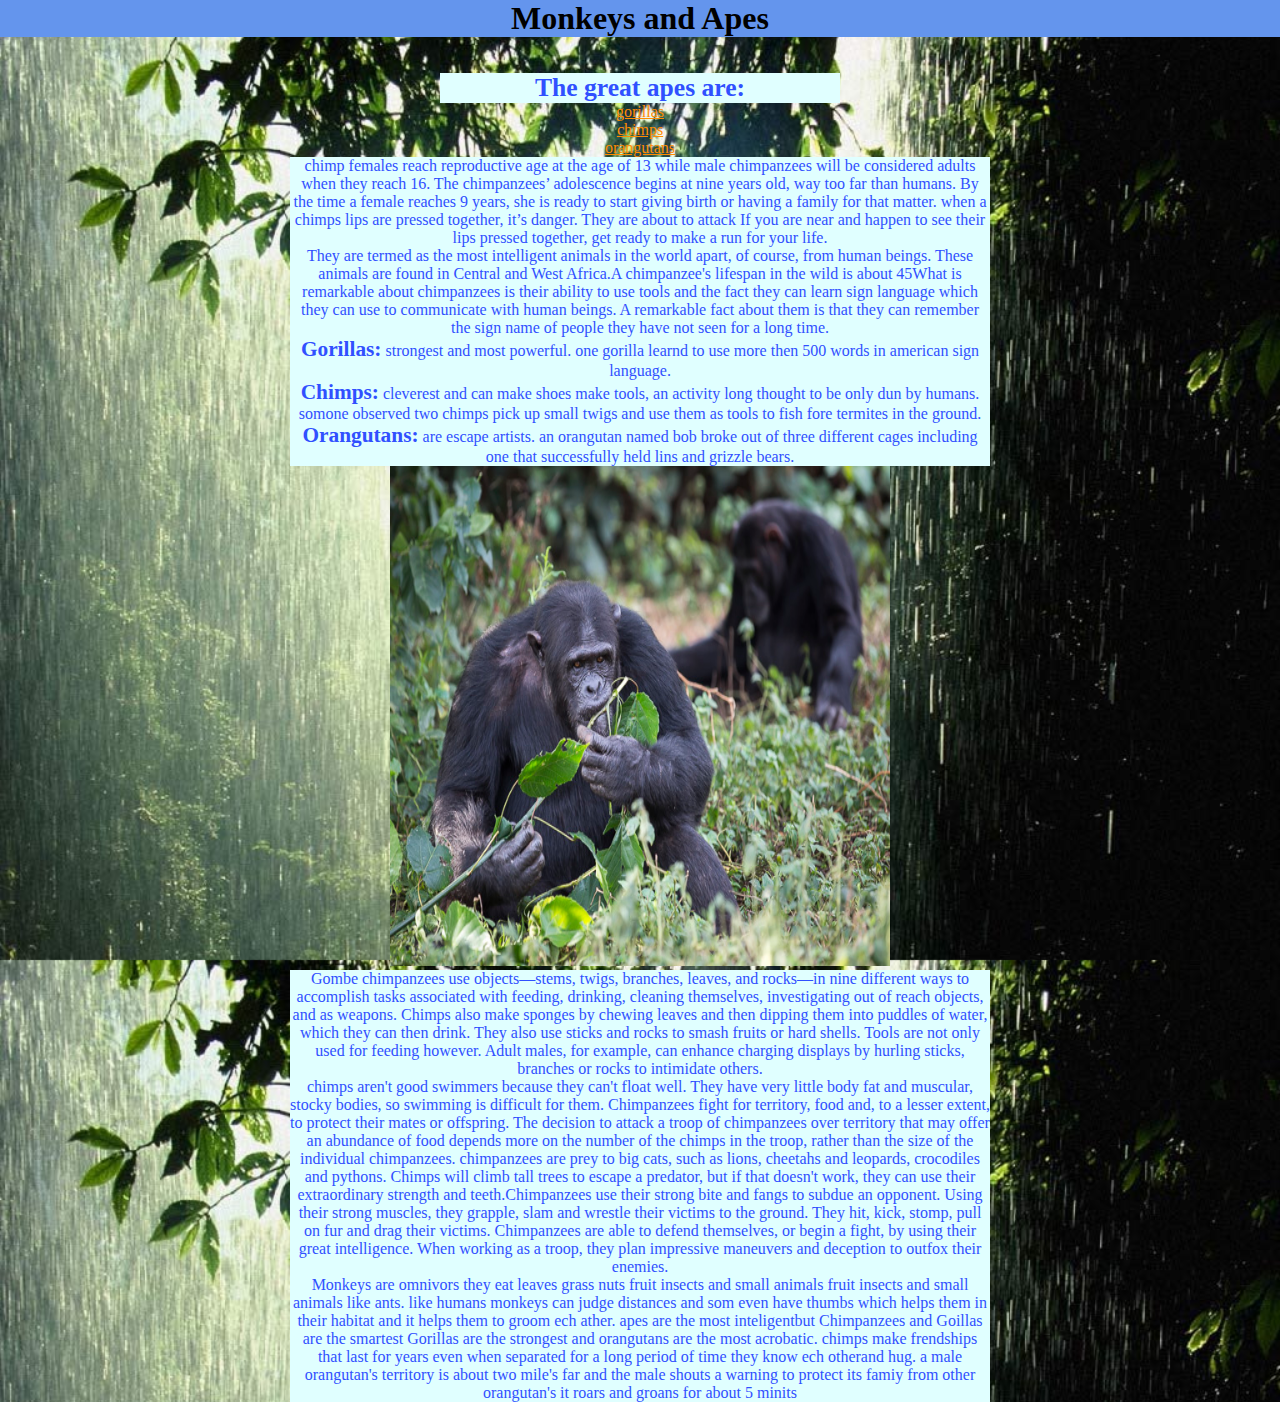
<file: index.html>
﻿<!DOCTYPE html>

    <html lang="en" xmlns="http://www.w3.org/1999/xhtml">
    <head>
        
            <meta charset="utf-8" />
        <link rel="stylesheet" type="text/css" href="style.css">
        
            <title>Monkeys and Apes</title>
        
</head>
    <body background="monkey background.jpg">
    
        <h1>Monkeys and Apes</h1>
    <br/>
        <br/>
    <p style="font-size: 160%; width:400px"><strong>The great apes are: </strong></p>
        <a href="http://www.sciencekids.co.nz/sciencefacts/animals/gorilla.html">gorillas</a> 
        <br/>
        <a href="http://www.savethechimps.org/about-us/chimp-facts/?gclid=CKi759rSpscCFQktaQodoDUIaQ">chimps</a>
        <br/>
        <a href="http://kids.nationalgeographic.com/animals/orangutan/#orangutan-swinging-rope.jpg">orangutans</a>
    <p>chimp females reach reproductive age at the age of 13 while male chimpanzees will be considered adults when they reach 16. The chimpanzees’ adolescence begins at nine years old, way too far
        than humans. By the time a female reaches 9 years, she is ready to start giving birth or having a family for that matter.
        when a chimps lips are pressed together, it’s danger. They are about to attack If you are near and happen to see their lips pressed together, get ready to make a run for your life.</p>
    <p>They are termed as the most intelligent animals in the world apart, of course, from human beings.
        These animals are found in Central and West Africa.A chimpanzee's lifespan in the wild is about 45What is remarkable about chimpanzees is their ability to use tools and the fact they can
        learn sign language which they can use to communicate with human beings. A remarkable fact about them is that they can remember the sign name of people they have not seen for a long time.</p>

    <p ><strong style="font-size:16pt">Gorillas:</strong> strongest and most powerful. one gorilla learnd to use more then 500 words in american sign language. </p>
    <p><strong style="font-size: 16pt">Chimps:</strong> cleverest and can make shoes make tools, an activity long thought to be only dun by humans. somone observed two chimps pick up small twigs
         and use them as tools to fish fore termites in the ground.</p>
    <p><strong style="font-size: 16pt">Orangutans:</strong> are escape artists. an orangutan named bob broke out of three different cages including one that successfully held lins and grizzle bears. </p>
    <img src="ngamba_chimps-18.jpg" alt="Ngamba Chimps" height="500" width="500"/>
    <p>
        Gombe chimpanzees use objects—stems, twigs, branches, leaves, and rocks—in nine different ways to accomplish tasks associated with feeding, drinking, cleaning themselves, investigating
        out of reach objects, and as weapons. Chimps also make sponges by chewing leaves and then dipping them into puddles of water, which they can then drink. They also use sticks and rocks
        to smash fruits or hard shells. Tools are not only used for feeding however. Adult males, for example, can enhance charging displays by hurling sticks, branches or rocks to intimidate
        others.</p>
    <p>chimps aren't good swimmers because they can't float well. They have very little body fat and muscular, stocky bodies, so swimming is difficult for them.
        Chimpanzees fight for territory, food and, to a lesser extent, to protect their mates or offspring. The decision to attack a troop of chimpanzees over territory that may offer an abundance
        of food depends more on the number of the chimps in the troop, rather than the size of the individual chimpanzees. chimpanzees are prey to big cats, such as lions, cheetahs and leopards,
        crocodiles and pythons. Chimps will climb tall trees to escape a predator, but if that doesn't work, they can use their extraordinary strength and teeth.Chimpanzees use their strong bite
        and fangs to subdue an opponent. Using their strong muscles, they grapple, slam and wrestle their victims to the ground. They hit, kick, stomp, pull on fur and drag their victims.
         Chimpanzees are able to defend themselves, or begin a fight, by using their great intelligence. When working as a troop, they plan impressive maneuvers and deception to outfox their enemies.</p>
    <p>
        Monkeys are omnivors they eat leaves grass nuts fruit insects and small animals fruit insects and small animals like ants.
        like humans monkeys can judge distances and som even have thumbs which helps them in their habitat and it helps them to groom ech ather.
        apes are the most inteligentbut Chimpanzees and Goillas are the smartest Gorillas are the strongest and orangutans are the most acrobatic.
        chimps make frendships that last for years even when separated for a long period of time they know ech otherand hug.
        a male orangutan's territory is about two mile's far and the male shouts a warning to protect its famiy from other orangutan's it roars and
        groans for about 5 minits
    </p>
    
    </body>
</html>
</file>
<file: style.css>
*{
     margin:0px auto;
}

html {
  text-align: center;
}

body {
    background-image: url("Rain_2.jpg");
    background-size: 100% auto;

    text-align: center;
}
   
h1 {
    background-color: #6495ed;
}

 p{
    COLOR: #3050ff;
    background-color: #e0ffff;
     width: 700px;
     text-align: center;
    }

 a {
     color: #ff8c00;
 }
</file>
